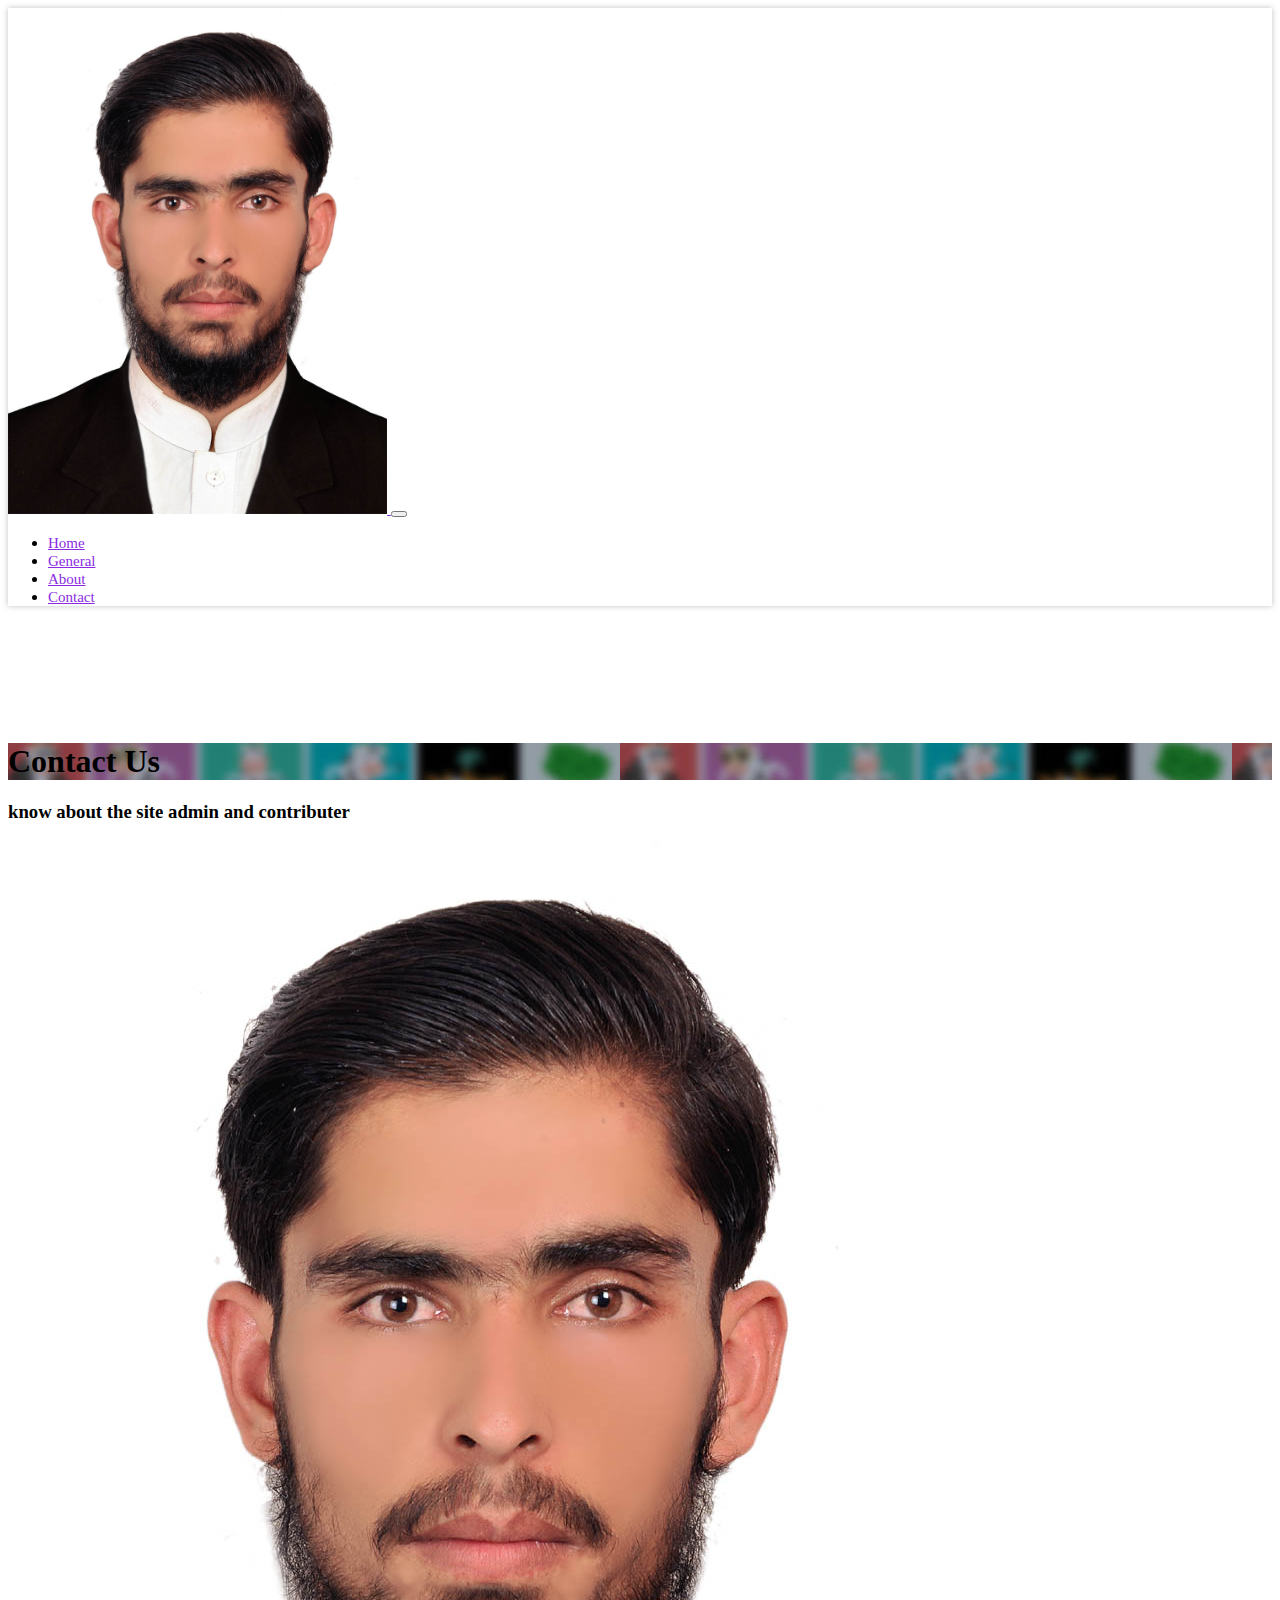
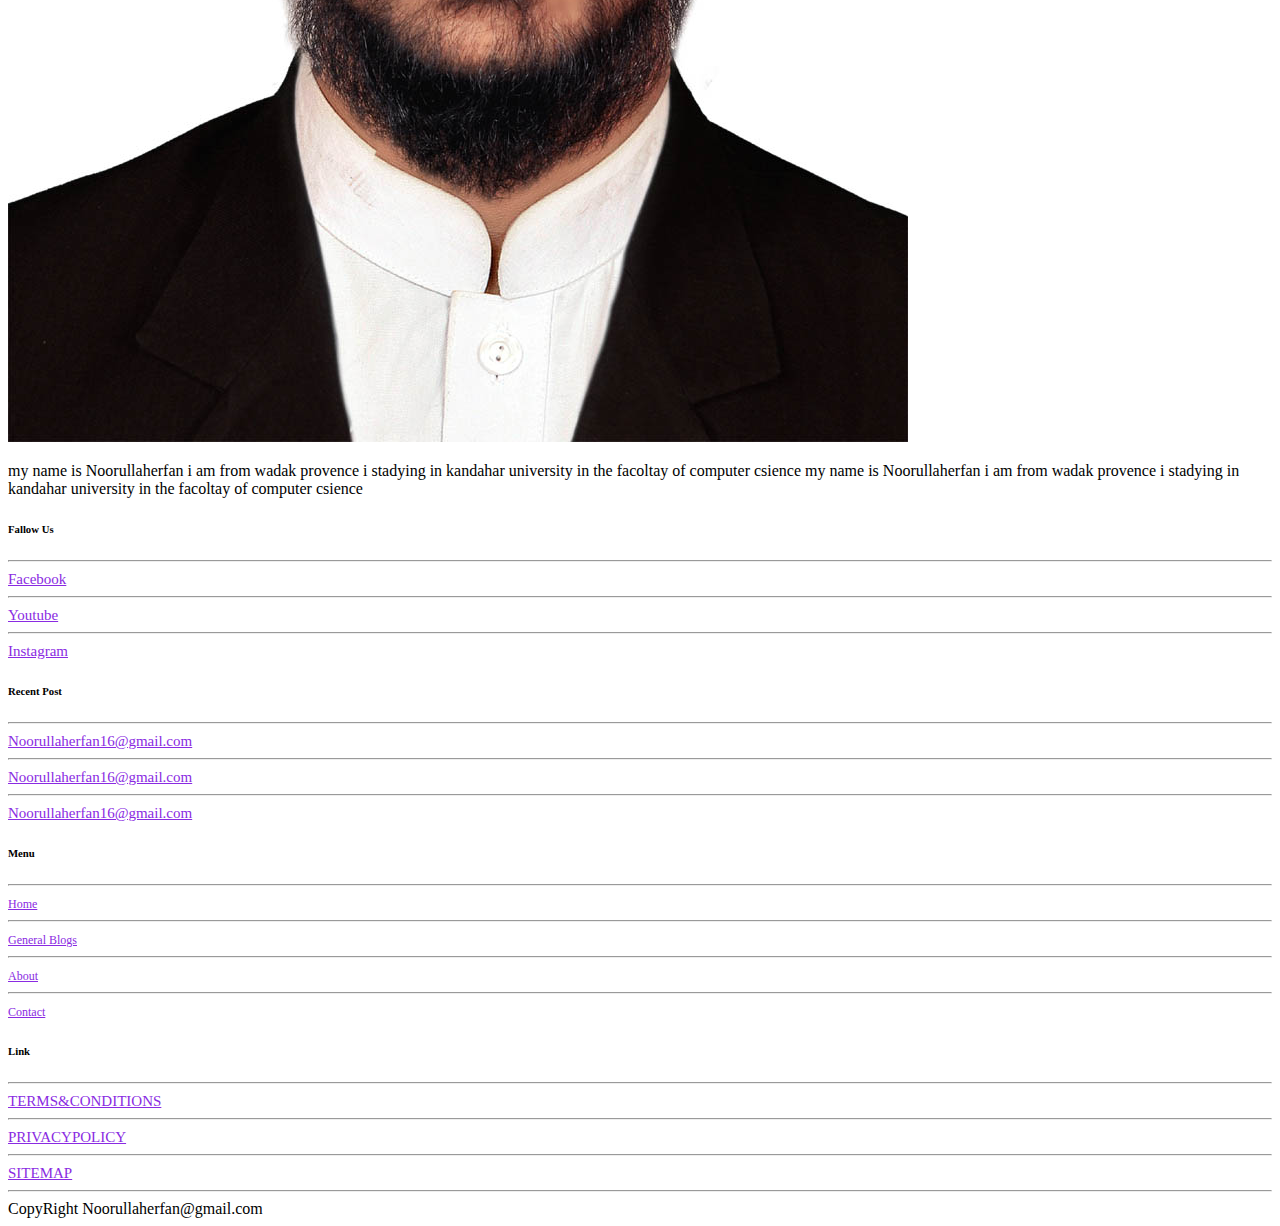
<file: about.html>
<!doctype html>
<html lang="en">
  <head>
    <!-- Required meta tags -->
    <meta charset="utf-8">
    <meta name="viewport" content="width=device-width, initial-scale=1">

    <!-- Bootstrap CSS -->

    <link href="https://cdn.jsdelivr.net/npm/bootstrap@5.0.2/dist/css/bootstrap.min.css" rel="stylesheet" integrity="sha384-EVSTQN3/azprG1Anm3QDgpJLIm9Nao0Yz1ztcQTwFspd3yD65VohhpuuCOmLASjC" crossorigin="anonymous">
     <link rel="stylesheet" href="resoursece/css/style.css">
  </head>
  <body>
    <header class="fixed-top bg-white">
      <nav class="navbar navbar-expand-lg navbar-light bg-white  container">
        <div class="container-fluid">
          <a class="navbar-brand" href="#">
            <img src="resoursece/images/noor.jpg" alt="noor">
          </a>
          

          <button class="navbar-toggler" type="button" data-bs-toggle="collapse" data-bs-target="#navbarSupportedContent" aria-controls="navbarSupportedContent" aria-expanded="false" aria-label="Toggle navigation">
            <span class="navbar-toggler-icon"></span>
          </button>
          <div class="collapse navbar-collapse" id="navbarSupportedContent">
            <ul class="navbar-nav me-auto mb-2 mb-lg-0">
              <li class="nav-item">
                <a class="nav-link active" aria-current="page" href="index.html">Home</a>
              </li>
              <li class="nav-item">
                <a class="nav-link active" aria-current="page" href="general.html">General</a>
              </li>
              
              <li class="nav-item">
                <a class="nav-link" href="about.html">About</a>
              </li>
              <li class="nav-item">
                <a class="nav-link active" href="contact.html">Contact</a>
              </li>
            </ul>
          </div>
        </div>
      </nav>
    </header>
      <div class="navespace"></div>
    <section class="py-5 pageheader">
      <h1 class="text-center text-black py-5 deslplay-4 text-uppercase ">
        Contact Us
      </h1>
    </section>

    <section class="py-5">
      <h3 class="text-uppercase text-center text-primary">
        know about the site admin and contributer
      </h3>
      <div class="row">
        <div class="col-md-4">
          <img src="resoursece/images/noor.jpg" alt="">
        </div>
        <div class="col-md-8">
          <p>
            my name is Noorullaherfan i am from wadak provence i stadying in kandahar university in the facoltay of computer csience 
            my name is Noorullaherfan i am from wadak provence i stadying in kandahar university in the facoltay of computer csience 
          </p>
        </div>
      </div>

    </section>
    <footer>
      <div class="footer1 bg-dark text-white-50">
        <div class="container">
          <div class="row">

            <div class="text-center col-lg-3 col-md-4 col-sm-6 mt-2">
              <h6 class="text-uppercase">
                Fallow Us
              </h6>
              <hr>
              <a class="foot py-0 nav-link active" aria-current="page" href="#">Facebook</a>
              <hr>
              <a class="foot py-0 nav-link active" aria-current="page" href="#">Youtube</a>
              <hr>
              <a class="foot py-0 nav-link active" aria-current="page" href="#">Instagram</a>
            </div><!--endcard1-->

            <div class="text-center col-lg-3 col-md-4 col-sm-6 mt-2">
              <h6 class="text-uppercase">
                Recent Post
              </h6>
              <hr>
              <a class="foot py-0 nav-link active" aria-current="page" href="#">Noorullaherfan16@gmail.com</a>
              <hr>
              <a class="foot py-0 nav-link active" aria-current="page" href="#">Noorullaherfan16@gmail.com</a>
              <hr>
              <a class="foot py-0 nav-link active" aria-current="page" href="#">Noorullaherfan16@gmail.com</a>
            </div><!--endcard2-->

            <div class="text-center col-lg-3 col-md-4 col-sm-6 mt-2">
              <h6 class="text-uppercase">
                Menu
              </h6>
              <hr>
              <a class="foot1 py-0 nav-link active" aria-current="page" href="index.html">Home</a>
              <hr>
              <a class="foot1 py-0 nav-link active" aria-current="page" href="general.html">General Blogs</a>
              <hr>
              <a class="foot1 py-0 nav-link active" aria-current="page" href="about.html">About</a>
              <hr>
              <a class="foot1 py-0 nav-link active" aria-current="page" href="contact.html">Contact</a>
            </div><!--endcard2-->
            
            <div class="text-center col-lg-3 col-md-4 col-sm-6 mt-2">
              <h6 class="text-uppercase">
                Link
              </h6>
              <hr>
              <a class="foot py-0 nav-link active" aria-current="page" href="#">TERMS&CONDITIONS</a>
              <hr>
              <a class="foot py-0 nav-link active" aria-current="page" href="#">PRIVACYPOLICY</a>
              <hr>
              <a class="foot py-0 mb-2 nav-link active" aria-current="page" href="#">SITEMAP</a>
            </div><!--endcard2-->
               <hr>


            
            
          
          </div><!-- end row-->
           
        </div>
        
      </div>
     
      <div class="footer2 bg-dark text-white-50 text-center">CopyRight Noorullaherfan@gmail.com</div>
    </footer>
  

    <!-- Optional JavaScript; choose one of the two! -->

    <!-- Option 1: Bootstrap Bundle with Popper -->
    <script src="https://cdn.jsdelivr.net/npm/bootstrap@5.0.2/dist/js/bootstrap.bundle.min.js" integrity="sha384-MrcW6ZMFYlzcLA8Nl+NtUVF0sA7MsXsP1UyJoMp4YLEuNSfAP+JcXn/tWtIaxVXM" crossorigin="anonymous"></script>
     <script>
      // Example starter JavaScript for disabling form submissions if there are invalid fields
(function () {
  'use strict'

  // Fetch all the forms we want to apply custom Bootstrap validation styles to
  var forms = document.querySelectorAll('.needs-validation')

  // Loop over them and prevent submission
  Array.prototype.slice.call(forms)
    .forEach(function (form) {
      form.addEventListener('submit', function (event) {
        if (!form.checkValidity()) {
          event.preventDefault()
          event.stopPropagation()
        }

        form.classList.add('was-validated')
      }, false)
    })
})()
     </script>
  </body>
</html>
</file>
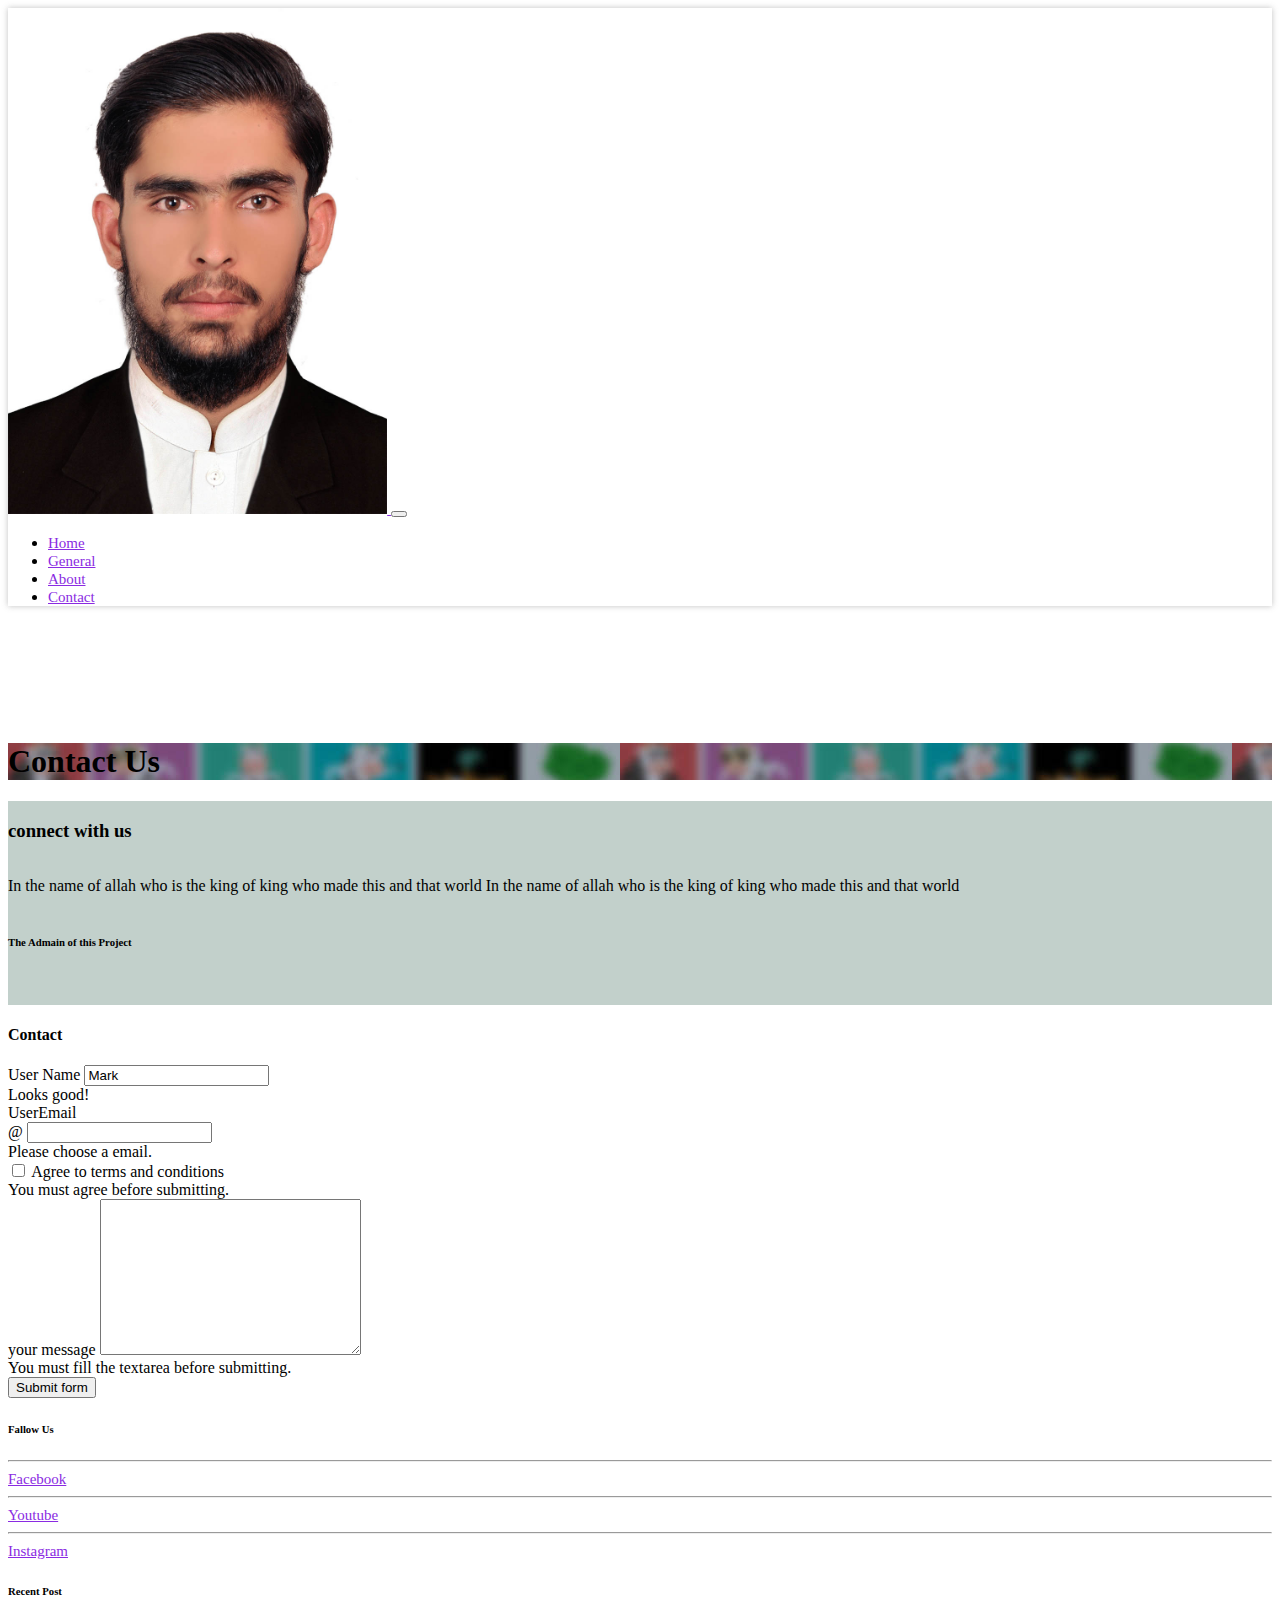
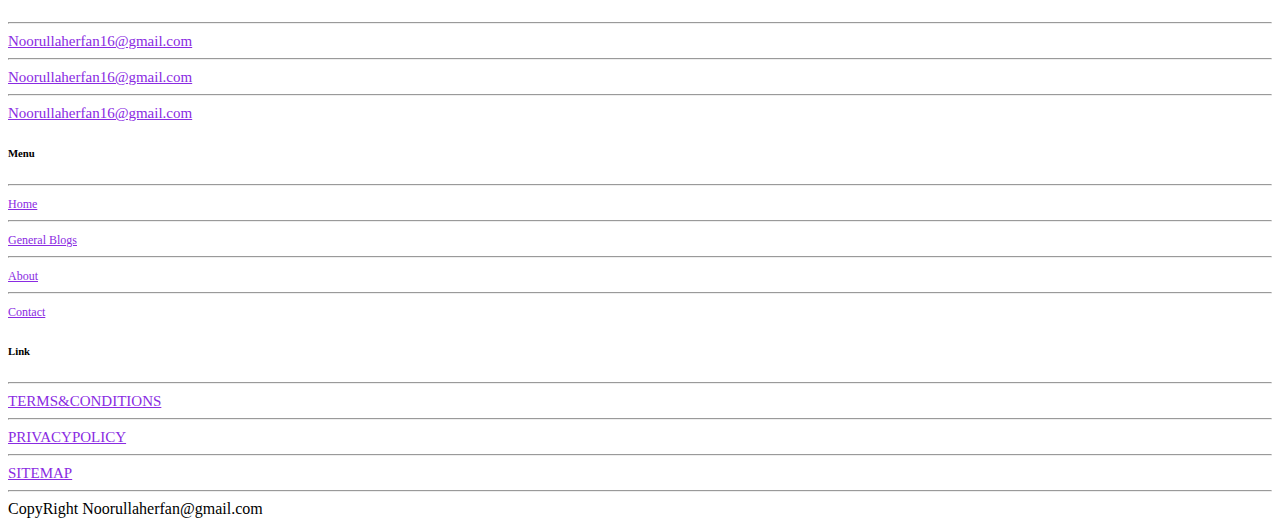
<file: contact.html>
<!doctype html>
<html lang="en">
  <head>
    <!-- Required meta tags -->
    <meta charset="utf-8">
    <meta name="viewport" content="width=device-width, initial-scale=1">

    <!-- Bootstrap CSS -->

    <link href="https://cdn.jsdelivr.net/npm/bootstrap@5.0.2/dist/css/bootstrap.min.css" rel="stylesheet" integrity="sha384-EVSTQN3/azprG1Anm3QDgpJLIm9Nao0Yz1ztcQTwFspd3yD65VohhpuuCOmLASjC" crossorigin="anonymous">
     <link rel="stylesheet" href="resoursece/css/style.css">
  </head>
  <body>
    <header class="fixed-top bg-white">
      <nav class="navbar navbar-expand-lg navbar-light bg-white  container">
        <div class="container-fluid">
          <a class="navbar-brand" href="#">
            <img src="resoursece/images/noor.jpg" alt="noor">
          </a>
          

          <button class="navbar-toggler" type="button" data-bs-toggle="collapse" data-bs-target="#navbarSupportedContent" aria-controls="navbarSupportedContent" aria-expanded="false" aria-label="Toggle navigation">
            <span class="navbar-toggler-icon"></span>
          </button>
          <div class="collapse navbar-collapse" id="navbarSupportedContent">
            <ul class="navbar-nav me-auto mb-2 mb-lg-0">
              <li class="nav-item">
                <a class="nav-link active" aria-current="page" href="index.html">Home</a>
              </li>
              <li class="nav-item">
                <a class="nav-link active" aria-current="page" href="general.html">General</a>
              </li>
              
              <li class="nav-item">
                <a class="nav-link" href="about.html">About</a>
              </li>
              <li class="nav-item">
                <a class="nav-link active" href="contact.html">Contact</a>
              </li>
            </ul>
          </div>
        </div>
      </nav>
    </header>
      <div class="navespace"></div>
    <section class="py-5 pageheader">
      <h1 class="text-center text-black py-5 deslplay-4 text-uppercase ">
        Contact Us
      </h1>
    </section>
    <section class="container py-4">
      <div class="row">

        <div class="col-md-6 col1">
          <h3 class="text-center text-uppercase  text-primary py-2">
            connect with us
          </h3>
          <p class="px-2">
            In the name of allah who is the king of king who made this and that world 
            In the name of allah who is the king of king who made this and that world <br>
            <h6 class="text-center">
              The Admain of this Project
            </h6>
          </p>

        </div><!--end of col1-->
      
        <div class="col-md-6 pt-4 pt-md-0">
          <h4 class="text-primary">
            Contact
          </h4>
          <form class="row g-3 needs-validation" novalidate>
            
            <div>
              <label for="validationCustom01" class="form-label">User Name</label>
              <input type="text" class="form-control" id="validationCustom01" value="Mark" required>
              <div class="valid-feedback">
                Looks good!
              </div>
            </div>
            <div>
              <label for="validationCustomUsername" class="form-label">UserEmail</label>
              <div class="input-group has-validation">
                <span class="input-group-text" id="inputGroupPrepend">@</span>
                <input type="text" class="form-control" id="validationCustomUsername" aria-describedby="inputGroupPrepend" required>
                <div class="invalid-feedback">
                  Please choose a email.
                </div>
              </div>
            </div>
            <div class="col-12">
              <div class="form-check">
                <input class="form-check-input" type="checkbox" value="" id="invalidCheck" required>
                <label class="form-check-label" for="invalidCheck">
                  Agree to terms and conditions
                </label>
                <div class="invalid-feedback">
                  You must agree before submitting.
                </div>
              </div>
            </div>
            <div>
              <label for="message" class="form-label"> your message</label>
              <textarea id="message" cols="30" rows="10" class="form-control" required  ></textarea>
              <div class="invalid-feedback">
                You must fill the textarea before submitting.
              </div>
            </div>
            <div class="col-12">
              <button class="btn btn-primary" type="submit">Submit form</button>
            </div>
          </form>

        </div><!--end of col2-->

      </div><!--end of row-->
    </section>
    <footer>
      <div class="footer1 bg-dark text-white-50">
        <div class="container">
          <div class="row">

            <div class="text-center col-lg-3 col-md-4 col-sm-6 mt-2">
              <h6 class="text-uppercase">
                Fallow Us
              </h6>
              <hr>
              <a class="foot py-0 nav-link active" aria-current="page" href="#">Facebook</a>
              <hr>
              <a class="foot py-0 nav-link active" aria-current="page" href="#">Youtube</a>
              <hr>
              <a class="foot py-0 nav-link active" aria-current="page" href="#">Instagram</a>
            </div><!--endcard1-->

            <div class="text-center col-lg-3 col-md-4 col-sm-6 mt-2">
              <h6 class="text-uppercase">
                Recent Post
              </h6>
              <hr>
              <a class="foot py-0 nav-link active" aria-current="page" href="#">Noorullaherfan16@gmail.com</a>
              <hr>
              <a class="foot py-0 nav-link active" aria-current="page" href="#">Noorullaherfan16@gmail.com</a>
              <hr>
              <a class="foot py-0 nav-link active" aria-current="page" href="#">Noorullaherfan16@gmail.com</a>
            </div><!--endcard2-->

            <div class="text-center col-lg-3 col-md-4 col-sm-6 mt-2">
              <h6 class="text-uppercase">
                Menu
              </h6>
              <hr>
              <a class="foot1 py-0 nav-link active" aria-current="page" href="index.html">Home</a>
              <hr>
              <a class="foot1 py-0 nav-link active" aria-current="page" href="general.html">General Blogs</a>
              <hr>
              <a class="foot1 py-0 nav-link active" aria-current="page" href="about.html">About</a>
              <hr>
              <a class="foot1 py-0 nav-link active" aria-current="page" href="contact.html">Contact</a>
            </div><!--endcard2-->
            
            <div class="text-center col-lg-3 col-md-4 col-sm-6 mt-2">
              <h6 class="text-uppercase">
                Link
              </h6>
              <hr>
              <a class="foot py-0 nav-link active" aria-current="page" href="#">TERMS&CONDITIONS</a>
              <hr>
              <a class="foot py-0 nav-link active" aria-current="page" href="#">PRIVACYPOLICY</a>
              <hr>
              <a class="foot py-0 mb-2 nav-link active" aria-current="page" href="#">SITEMAP</a>
            </div><!--endcard2-->
               <hr>


            
            
          
          </div><!-- end row-->
           
        </div>
        
      </div>
     
      <div class="footer2 bg-dark text-white-50 text-center">CopyRight Noorullaherfan@gmail.com</div>
    </footer>
  

    <!-- Optional JavaScript; choose one of the two! -->

    <!-- Option 1: Bootstrap Bundle with Popper -->
    <script src="https://cdn.jsdelivr.net/npm/bootstrap@5.0.2/dist/js/bootstrap.bundle.min.js" integrity="sha384-MrcW6ZMFYlzcLA8Nl+NtUVF0sA7MsXsP1UyJoMp4YLEuNSfAP+JcXn/tWtIaxVXM" crossorigin="anonymous"></script>
     <script>
      // Example starter JavaScript for disabling form submissions if there are invalid fields
(function () {
  'use strict'

  // Fetch all the forms we want to apply custom Bootstrap validation styles to
  var forms = document.querySelectorAll('.needs-validation')

  // Loop over them and prevent submission
  Array.prototype.slice.call(forms)
    .forEach(function (form) {
      form.addEventListener('submit', function (event) {
        if (!form.checkValidity()) {
          event.preventDefault()
          event.stopPropagation()
        }

        form.classList.add('was-validated')
      }, false)
    })
})()
     </script>
  </body>
</html>
</file>
<file: resoursece/css/style.css>
.navbar-brand {
    width:20% ;
   
}
.navbar-brand img{
    width:30% ;
    margin-left: 60 px;
}
header{
    box-shadow: 0 0 6px #6666;
}
a{
    color: blueviolet !important;
    font-size: 15px;
}
.foot{
    font-size: 15px;
}
.menu{
    font-size: 10px;
}
.navespace{
    height: 100px;
}
.pageheader{
    background-image: url(../images/2.jpg);
}
.col1{
    background-color: rgb(194, 208, 203);
    justify-content: center;
    display: flex;
    flex-direction: column;         
}
.foot1{
    font-size: 12px;
}
.socialm{
    size: 50px;
    display: block;
    margin-top: 25px;
}
.sma{
    font-size: 10px;
}
.h22{
    display: block;
}
</file>
